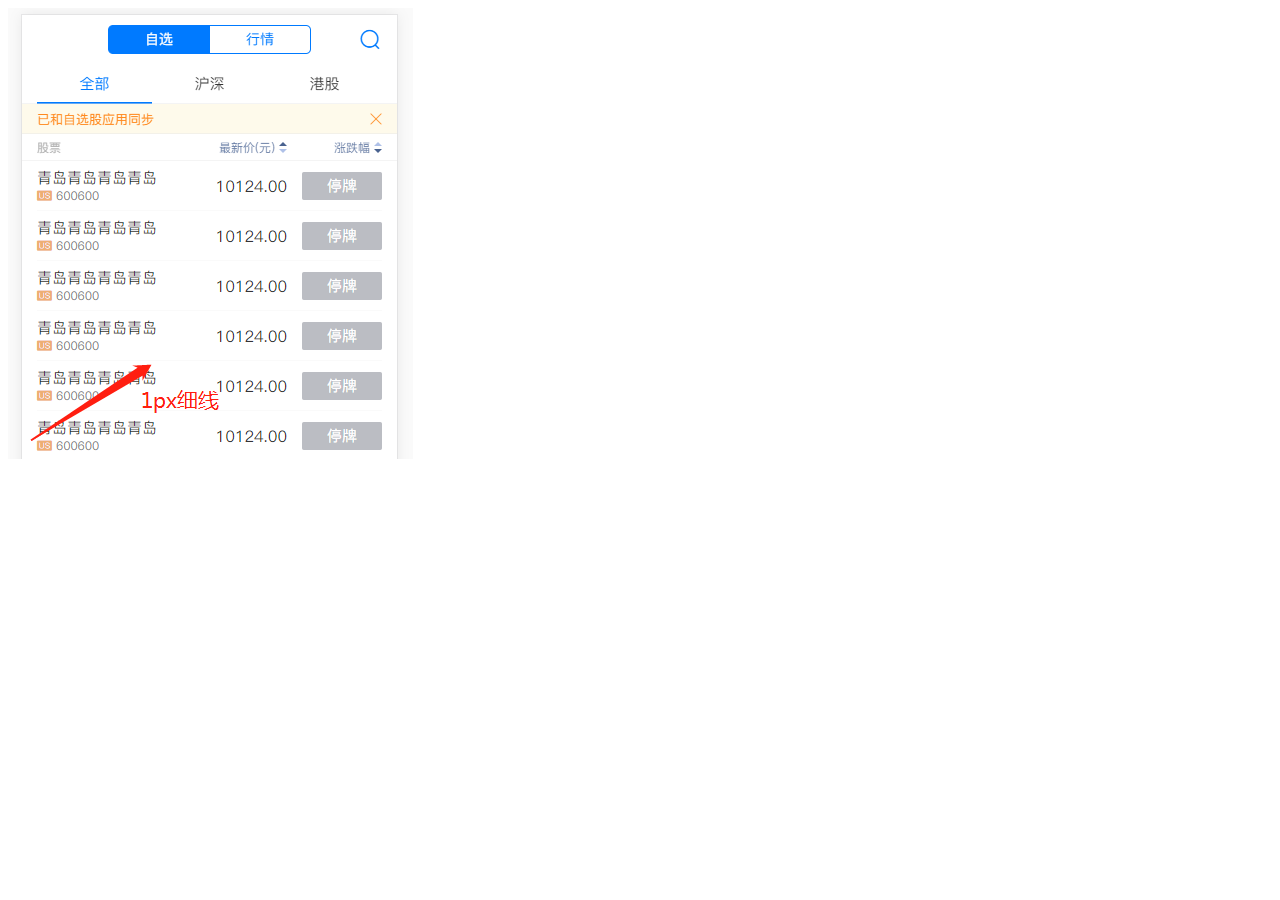
<file: mixins/btmline.html>
<!DOCtype html>
<html>
    <head>
        <title></title>
        <meta charset="utf-8">
        <meta name="viewport" content="width:device-width,initial-scale=1,maximum-scale=1,user-scalable=no">
        <meta name="apple-mobile-web-app-capable" content="yes">
        <meta name="apple-mobile-web-app-status-bar-style" content="black">
        <style>
            
        </style>
    </head>
    <body>
         <img src="./pic/btmline.png" alt="">
    </body>
</html>
</file>
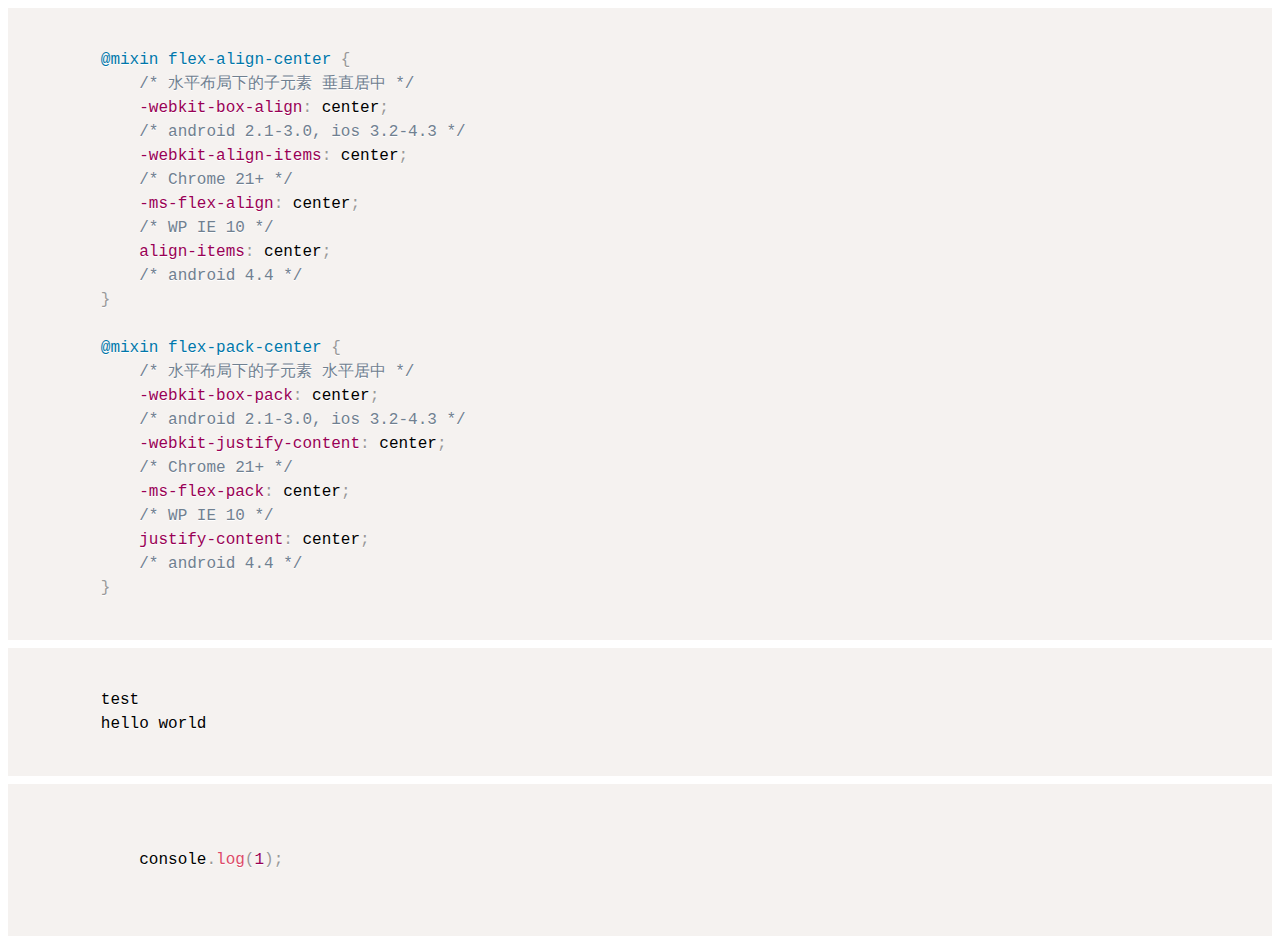
<file: mixins/test2.html>
<!DOCTYPE html>
<html>
<head>
	
	<link href="./css/prism.css" rel="stylesheet" />
</head>
<body>
	<pre><code class="language-css">
        @mixin flex-align-center {
            /* 水平布局下的子元素 垂直居中 */
            -webkit-box-align: center;
            /* android 2.1-3.0, ios 3.2-4.3 */
            -webkit-align-items: center;
            /* Chrome 21+ */
            -ms-flex-align: center;
            /* WP IE 10 */
            align-items: center;
            /* android 4.4 */
        }
        
        @mixin flex-pack-center {
            /* 水平布局下的子元素 水平居中 */
            -webkit-box-pack: center;
            /* android 2.1-3.0, ios 3.2-4.3 */
            -webkit-justify-content: center;
            /* Chrome 21+ */
            -ms-flex-pack: center;
            /* WP IE 10 */
            justify-content: center;
            /* android 4.4 */
        }
    </code></pre>

    <pre><code class="language-html">
        <div class="test">test</div>
        <p>hello world</p>
    </code></pre>
    <pre><code class="language-js">
        <script>
            console.log(1);
        </script>
    </code></pre>
	<script src="./js/prism.js"></script>
</body>
</html>
</file>
<file: mixins/css/prism.css>
/* PrismJS 1.14.0
http://prismjs.com/download.html#themes=prism&languages=markup+css+clike+javascript+css-extras+markup-templating+java+json+php+scss&plugins=line-numbers */
/**
 * prism.js default theme for JavaScript, CSS and HTML
 * Based on dabblet (http://dabblet.com)
 * @author Lea Verou
 */

code[class*="language-"],
pre[class*="language-"] {
	color: black;
	background: none;
	text-shadow: 0 1px white;
	font-family: Consolas, Monaco, 'Andale Mono', 'Ubuntu Mono', monospace;
	text-align: left;
	white-space: pre;
	word-spacing: normal;
	word-break: normal;
	word-wrap: normal;
	line-height: 1.5;

	-moz-tab-size: 4;
	-o-tab-size: 4;
	tab-size: 4;

	-webkit-hyphens: none;
	-moz-hyphens: none;
	-ms-hyphens: none;
	hyphens: none;
}

pre[class*="language-"]::-moz-selection, pre[class*="language-"] ::-moz-selection,
code[class*="language-"]::-moz-selection, code[class*="language-"] ::-moz-selection {
	text-shadow: none;
	background: #b3d4fc;
}

pre[class*="language-"]::selection, pre[class*="language-"] ::selection,
code[class*="language-"]::selection, code[class*="language-"] ::selection {
	text-shadow: none;
	background: #b3d4fc;
}

@media print {
	code[class*="language-"],
	pre[class*="language-"] {
		text-shadow: none;
	}
}

/* Code blocks */
pre[class*="language-"] {
	padding: 1em;
	margin: .5em 0;
	overflow: auto;
}

:not(pre) > code[class*="language-"],
pre[class*="language-"] {
	background: #f5f2f0;
}

/* Inline code */
:not(pre) > code[class*="language-"] {
	padding: .1em;
	border-radius: .3em;
	white-space: normal;
}

.token.comment,
.token.prolog,
.token.doctype,
.token.cdata {
	color: slategray;
}

.token.punctuation {
	color: #999;
}

.namespace {
	opacity: .7;
}

.token.property,
.token.tag,
.token.boolean,
.token.number,
.token.constant,
.token.symbol,
.token.deleted {
	color: #905;
}

.token.selector,
.token.attr-name,
.token.string,
.token.char,
.token.builtin,
.token.inserted {
	color: #690;
}

.token.operator,
.token.entity,
.token.url,
.language-css .token.string,
.style .token.string {
	color: #9a6e3a;
	background: hsla(0, 0%, 100%, .5);
}

.token.atrule,
.token.attr-value,
.token.keyword {
	color: #07a;
}

.token.function,
.token.class-name {
	color: #DD4A68;
}

.token.regex,
.token.important,
.token.variable {
	color: #e90;
}

.token.important,
.token.bold {
	font-weight: bold;
}
.token.italic {
	font-style: italic;
}

.token.entity {
	cursor: help;
}

pre.line-numbers {
	position: relative;
	padding-left: 3.8em;
	counter-reset: linenumber;
}

pre.line-numbers > code {
	position: relative;
    white-space: inherit;
}

.line-numbers .line-numbers-rows {
	position: absolute;
	pointer-events: none;
	top: 0;
	font-size: 100%;
	left: -3.8em;
	width: 3em; /* works for line-numbers below 1000 lines */
	letter-spacing: -1px;
	border-right: 1px solid #999;

	-webkit-user-select: none;
	-moz-user-select: none;
	-ms-user-select: none;
	user-select: none;

}

	.line-numbers-rows > span {
		pointer-events: none;
		display: block;
		counter-increment: linenumber;
	}

		.line-numbers-rows > span:before {
			content: counter(linenumber);
			color: #999;
			display: block;
			padding-right: 0.8em;
			text-align: right;
		}
</file>
